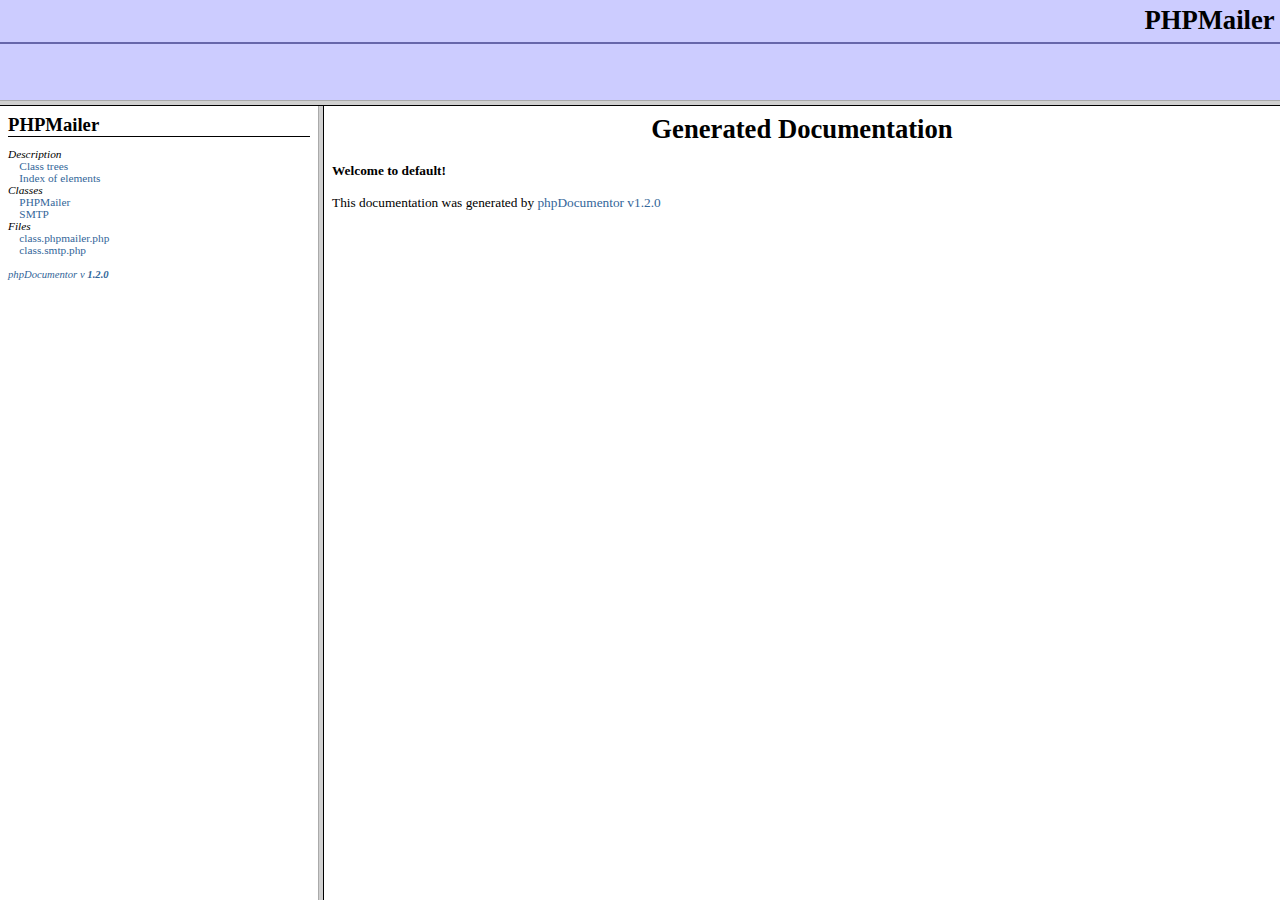
<file: scripts/contact_form/phpMailer/phpdoc/index.html>
<?xml version="1.0" encoding="iso-8859-1"?>
<!DOCTYPE html 
     PUBLIC "-//W3C//DTD XHTML 1.0 Transitional//FR"
     "http://www.w3.org/TR/xhtml1/DTD/xhtml1-frameset.dtd">
   <html xmlns="http://www.w3.org/1999/xhtml">
<head>
	<!-- Generated by phpDocumentor on Mon, 28 Jul 2003 23:25:49 -0400  -->
  <title>Generated Documentation</title>
  <meta http-equiv='Content-Type' content='text/html; charset=iso-8859-1'/>
</head>

<FRAMESET rows='100,*'>
	<FRAME src='packages.html' name='left_top' frameborder="1" bordercolor="#999999">
	<FRAMESET cols='25%,*'>
		<FRAME src='li_PHPMailer.html' name='left_bottom' frameborder="1" bordercolor="#999999">
		<FRAME src='blank.html' name='right' frameborder="1" bordercolor="#999999">
	</FRAMESET>
	<NOFRAMES>
		<H2>Frame Alert</H2>
		<P>This document is designed to be viewed using the frames feature.
		If you see this message, you are using a non-frame-capable web client.</P>
	</NOFRAMES>
</FRAMESET>
</HTML>
</file>
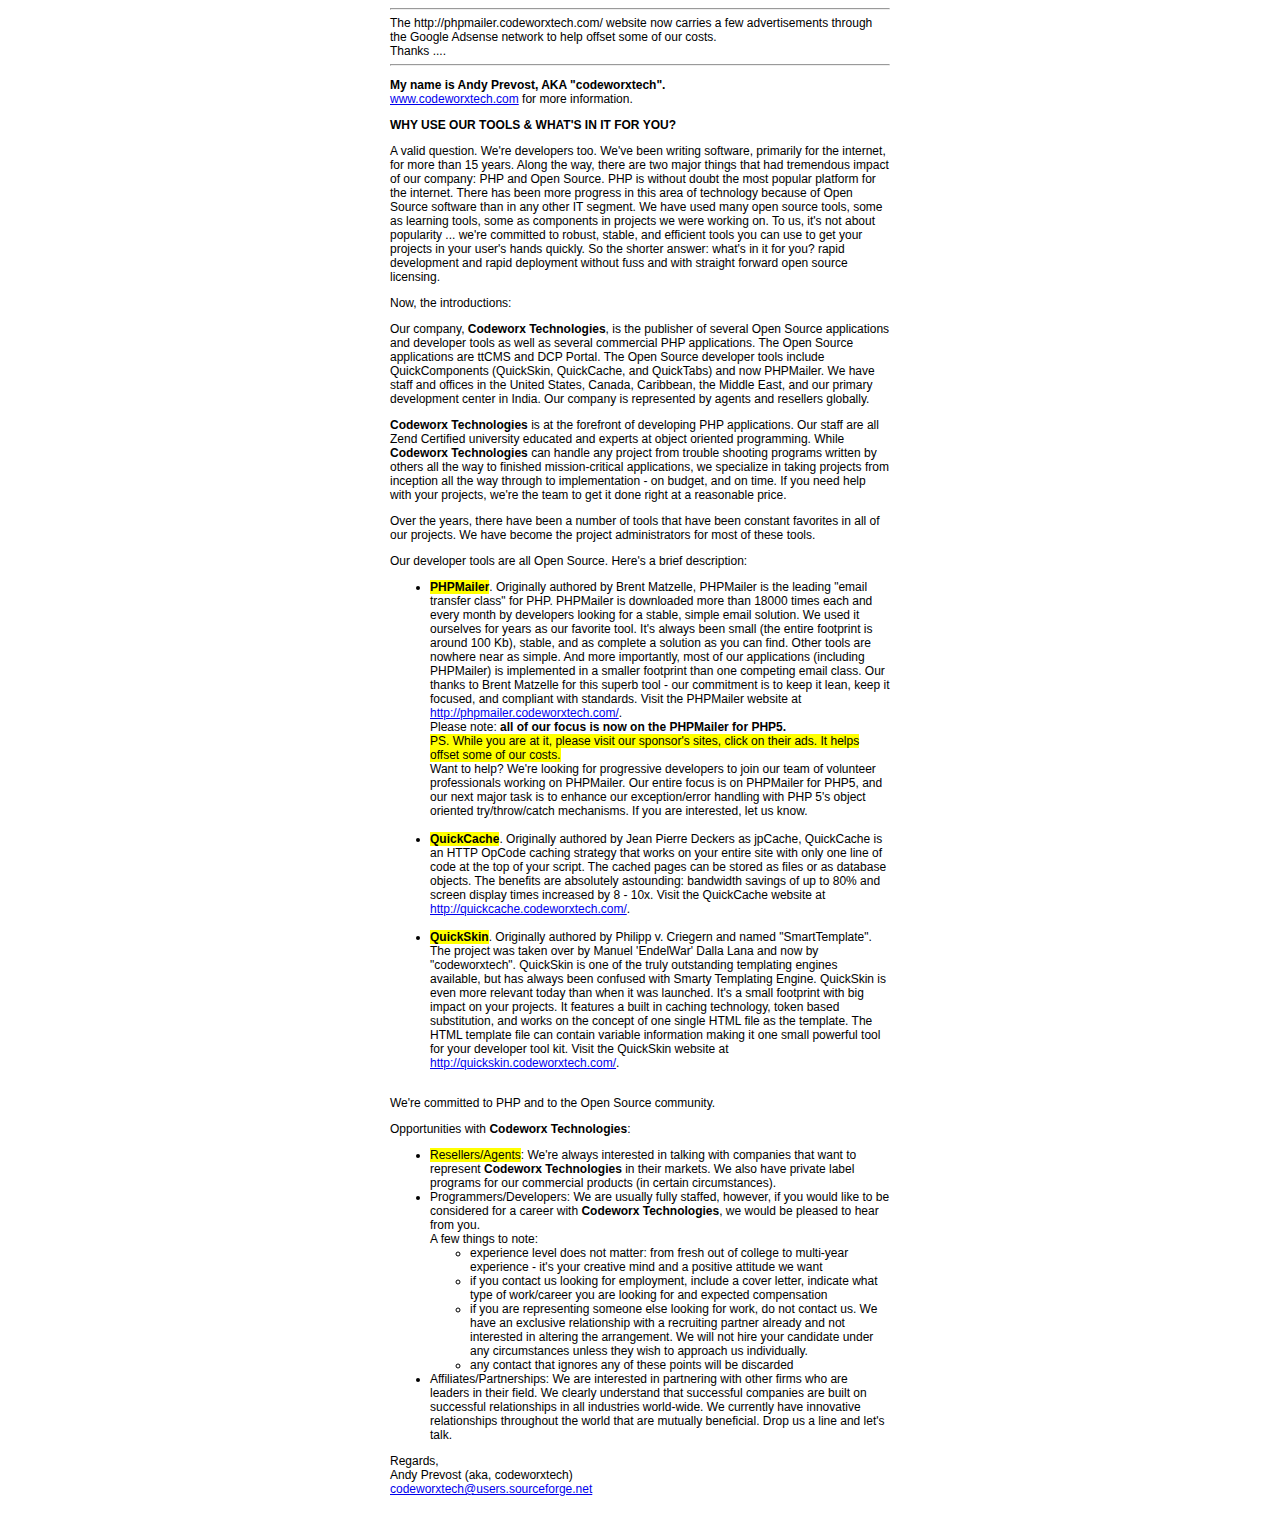
<file: scripts/contact_form/phpMailer/codeworxtech.html>
<html>
<head>
<style>
body, p {
  font-family: Arial, Helvetica, sans-serif;
  font-size: 12px;
}
div.width {
  width: 500px;
  text-align: left;
}
</style>
<script>
<!--
var popsite="http://phpmailer.codeworxtech.com"
var withfeatures="width=960,height=760,scrollbars=1,resizable=1,toolbar=1,location=1,menubar=1,status=1,directories=0"
var once_per_session=0
function get_cookie(Name) {
  var search = Name + "="
  var returnvalue = "";
  if (document.cookie.length > 0) {
    offset = document.cookie.indexOf(search)
    if (offset != -1) { // if cookie exists
      offset += search.length
      // set index of beginning of value
      end = document.cookie.indexOf(";", offset);
      // set index of end of cookie value
      if (end == -1)
         end = document.cookie.length;
      returnvalue=unescape(document.cookie.substring(offset, end))
      }
   }
  return returnvalue;
}
function loadornot(){
  if (get_cookie('popsite')=='') {
    loadpopsite()
    document.cookie="popsite=yes"
  }
}
function loadpopsite(){
  win2=window.open(popsite,"",withfeatures)
  win2.blur()
  window.focus()
}
if (once_per_session==0) {
  loadpopsite()
} else {
  loadornot()
}
-->
</script>
</head>
<body>
<center>
<div class="width">
<hr>
The http://phpmailer.codeworxtech.com/ website now carries a few
advertisements through the Google Adsense network to help offset
some of our costs.<br />
Thanks ....<br />
<hr>
<p><b>My name is Andy Prevost, AKA "codeworxtech".</b><br />
<a href="http://www.codeworxtech.com">www.codeworxtech.com</a> for more information.<br />
</p>
<p><strong>WHY USE OUR TOOLS &amp; WHAT&#39;S IN IT FOR YOU?</strong></p>
<p>A valid question. We're developers too. We've been writing software, primarily for the internet, for more than 15 years. Along the way, there are two major things that had tremendous impact of our company: PHP and Open Source. PHP is without doubt the most popular platform for the internet. There has been more progress in this area of technology because of Open Source software than in any other IT segment. We have used many open source tools, some as learning tools, some as components in projects we were working on. To us, it's not about popularity ... we're committed to robust, stable, and efficient tools you can use to get your projects in your user's hands quickly. So the shorter answer: what's in it for you? rapid development and rapid deployment without fuss and with straight forward open source licensing.</p>
<p>Now, the introductions:</p>
<p>Our company, <strong>Codeworx Technologies</strong>, is the publisher of several Open Source applications and developer tools as well as several commercial PHP applications. The Open Source applications are ttCMS and DCP Portal. The Open Source developer tools include QuickComponents (QuickSkin, QuickCache, and QuickTabs) and now PHPMailer.
We have staff and offices in the United States, Canada, Caribbean, the Middle
East, and our primary development center in India. Our company is represented by
agents and resellers globally.</p>
<p><strong>Codeworx Technologies</strong> is at the forefront of developing PHP applications. Our staff are all Zend Certified university educated and experts at object oriented programming. While <strong>Codeworx Technologies</strong> can handle any project from trouble shooting programs written by others all the way to finished mission-critical applications, we specialize in taking projects from inception all the way through to implementation - on budget, and on time. If you need help with your projects, we&#39;re the team to get it done right at a reasonable price.</p>
<p>Over the years, there have been a number of tools that have been constant favorites in all of our projects. We have become the project administrators for most of these tools.</p>
<p>Our developer tools are all Open Source. Here&#39;s a brief description:</p>
<ul>
  <li><span style="background-color: #FFFF00"><strong>PHPMailer</strong></span>. Originally authored by Brent Matzelle, PHPMailer is the leading "email transfer class" for PHP. PHPMailer is downloaded more than 18000 times each and every month by developers looking for a stable, simple email solution. We used it ourselves for years as our favorite tool. It&#39;s always been small (the entire footprint is around 100 Kb), stable, and as complete a solution as you can find. Other tools are nowhere near as simple. And more importantly, most of our applications (including PHPMailer) is implemented in a smaller footprint than one competing email class. Our thanks to Brent Matzelle for this superb tool - our commitment is to keep it lean, keep it focused, and compliant with standards. Visit the PHPMailer website at
  <a href="http://phpmailer.codeworxtech.com/">http://phpmailer.codeworxtech.com/</a>. <br />
  Please note: <strong>all of our focus is now on the PHPMailer for PHP5.</strong><br />
  <span style="background-color: #FFFF00">PS. While you are at it, please visit our sponsor&#39;s sites, click on their ads.
  It helps offset some of our costs.</span><br />
  Want to help? We're looking for progressive developers to join our team of volunteer professionals working on PHPMailer. Our entire focus is on PHPMailer for PHP5, and our next major task is to enhance our
  exception/error handling with PHP 5's object oriented try/throw/catch mechanisms. If you are interested, let us know.<br />
  <br />
  </li>
  <li><strong><span style="background-color: #FFFF00">QuickCache</span></strong>. Originally authored by Jean Pierre Deckers as jpCache, QuickCache is an HTTP OpCode caching strategy that works on your entire site with only one line of code at the top of your script. The cached pages can be stored as files or as database objects. The benefits are absolutely astounding: bandwidth savings of up to 80% and screen display times increased by 8 - 10x. Visit the QuickCache website at
  <a href="http://quickcache.codeworxtech.com/">http://quickcache.codeworxtech.com/</a>.<br />
  <br />
  </li>
  <li><strong><span style="background-color: #FFFF00">QuickSkin</span></strong>. Originally authored by Philipp v. Criegern and named "SmartTemplate". The project was taken over by Manuel 'EndelWar' Dalla Lana and now by "codeworxtech". QuickSkin is one of the truly outstanding templating engines available, but has always been confused with Smarty Templating Engine. QuickSkin is even more relevant today than when it was launched. It&#39;s a small footprint with big impact on your projects. It features a built in caching technology, token based substitution, and works on the concept of one single HTML file as the template. The HTML template file can contain variable information making it one small powerful tool for your developer tool kit. Visit the QuickSkin website at
  <a href="http://quickskin.codeworxtech.com/">http://quickskin.codeworxtech.com/</a>.<br />
  <br />
  </li>
</ul>
<p>We're committed to PHP and to the Open Source community.</p>
<p>Opportunities with <strong>Codeworx Technologies</strong>:</p>
<ul>
<li><span style="background-color: #FFFF00">Resellers/Agents</span>: We're always interested in talking with companies that
want to represent
<strong>Codeworx Technologies</strong> in their markets. We also have private label programs for our commercial products (in certain circumstances).</li>
<li>Programmers/Developers: We are usually fully staffed, however, if you would like to be considered for a career with
<strong>Codeworx Technologies</strong>, we would be pleased to hear from you.<br />
A few things to note:<br />
<ul>
  <li>experience level does not matter: from fresh out of college to multi-year experience - it&#39;s your
  creative mind and a positive attitude we want</li>
  <li>if you contact us looking for employment, include a cover letter, indicate what type of work/career you are looking for and expected compensation</li>
  <li>if you are representing someone else looking for work, do not contact us. We have an exclusive relationship with a recruiting partner already and not interested in altering the arrangement. We will not hire your candidate under any circumstances unless they wish to approach us individually.</li>
  <li>any contact that ignores any of these points will be discarded</li>
</ul></li>
<li>Affiliates/Partnerships: We are interested in partnering with other firms who are leaders in their field. We clearly understand that successful companies are built on successful relationships in all industries world-wide. We currently have innovative relationships throughout the world that are mutually beneficial. Drop us a line and let&#39;s talk.</li>
</ul>
Regards,<br />
Andy Prevost (aka, codeworxtech)<br />
<a href="mailto:codeworxtech@users.sourceforge.net">codeworxtech@users.sourceforge.net</a><br />
<br />
</div>
</center>
</body>
</html>
</file>
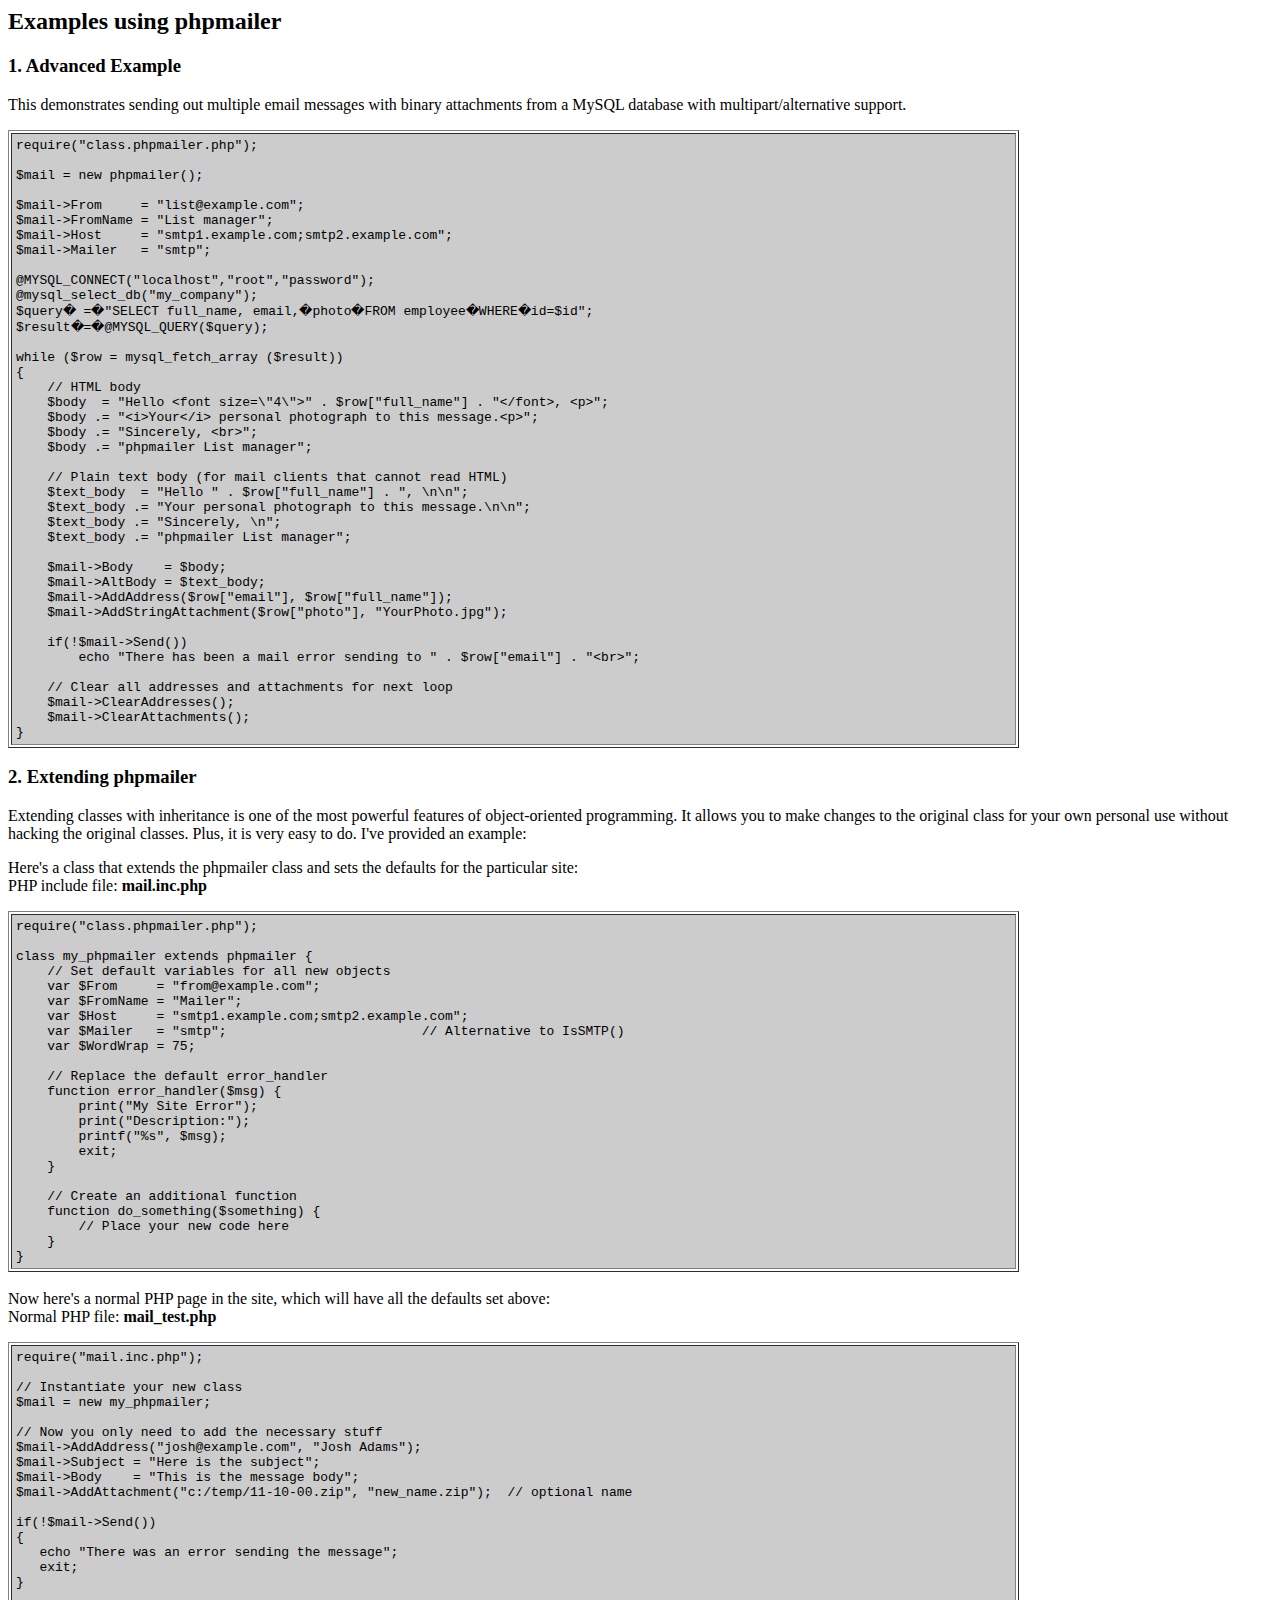
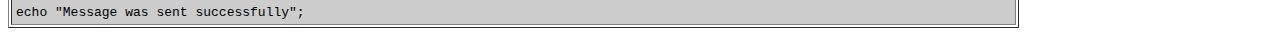
<file: scripts/contact_form/phpMailer/docs/extending.html>
<html>
<head>
<title>Examples using phpmailer</title>
</head>

<body bgcolor="#FFFFFF">

<h2>Examples using phpmailer</h2>

<h3>1. Advanced Example</h3>
<p>

This demonstrates sending out multiple email messages with binary attachments
from a MySQL database with multipart/alternative support.<p>
<table cellpadding="4" border="1" width="80%">
<tr>
<td bgcolor="#CCCCCC">
<pre>
require("class.phpmailer.php");

$mail = new phpmailer();

$mail->From     = "list@example.com";
$mail->FromName = "List manager";
$mail->Host     = "smtp1.example.com;smtp2.example.com";
$mail->Mailer   = "smtp";

@MYSQL_CONNECT("localhost","root","password");
@mysql_select_db("my_company");
$query� =�"SELECT full_name, email,�photo�FROM employee�WHERE�id=$id";
$result�=�@MYSQL_QUERY($query);

while ($row = mysql_fetch_array ($result))
{
    // HTML body
    $body  = "Hello &lt;font size=\"4\"&gt;" . $row["full_name"] . "&lt;/font&gt;, &lt;p&gt;";
    $body .= "&lt;i&gt;Your&lt;/i&gt; personal photograph to this message.&lt;p&gt;";
    $body .= "Sincerely, &lt;br&gt;";
    $body .= "phpmailer List manager";

    // Plain text body (for mail clients that cannot read HTML)
    $text_body  = "Hello " . $row["full_name"] . ", \n\n";
    $text_body .= "Your personal photograph to this message.\n\n";
    $text_body .= "Sincerely, \n";
    $text_body .= "phpmailer List manager";

    $mail->Body    = $body;
    $mail->AltBody = $text_body;
    $mail->AddAddress($row["email"], $row["full_name"]);
    $mail->AddStringAttachment($row["photo"], "YourPhoto.jpg");

    if(!$mail->Send())
        echo "There has been a mail error sending to " . $row["email"] . "&lt;br&gt;";

    // Clear all addresses and attachments for next loop
    $mail->ClearAddresses();
    $mail->ClearAttachments();
}
</pre>
</td>
</tr>
</table>
<p>

<h3>2. Extending phpmailer</h3>
<p>

Extending classes with inheritance is one of the most
powerful features of object-oriented
programming.  It allows you to make changes to the
original class for your
own personal use without hacking the original
classes.  Plus, it is very
easy to do. I've provided an example:

<p>
Here's a class that extends the phpmailer class and sets the defaults
for the particular site:<br>
PHP include file: <b>mail.inc.php</b>
<p>

<table cellpadding="4" border="1" width="80%">
<tr>
<td bgcolor="#CCCCCC">
<pre>
require("class.phpmailer.php");

class my_phpmailer extends phpmailer {
    // Set default variables for all new objects
    var $From     = "from@example.com";
    var $FromName = "Mailer";
    var $Host     = "smtp1.example.com;smtp2.example.com";
    var $Mailer   = "smtp";                         // Alternative to IsSMTP()
    var $WordWrap = 75;

    // Replace the default error_handler
    function error_handler($msg) {
        print("My Site Error");
        print("Description:");
        printf("%s", $msg);
        exit;
    }

    // Create an additional function
    function do_something($something) {
        // Place your new code here
    }
}
</td>
</tr>
</table>
<br>

Now here's a normal PHP page in the site, which will have all the defaults set
above:<br>
Normal PHP file: <b>mail_test.php</b>
<p>

<table cellpadding="4" border="1" width="80%">
<tr>
<td bgcolor="#CCCCCC">
<pre>
require("mail.inc.php");

// Instantiate your new class
$mail = new my_phpmailer;

// Now you only need to add the necessary stuff
$mail->AddAddress("josh@example.com", "Josh Adams");
$mail->Subject = "Here is the subject";
$mail->Body    = "This is the message body";
$mail->AddAttachment("c:/temp/11-10-00.zip", "new_name.zip");  // optional name

if(!$mail->Send())
{
   echo "There was an error sending the message";
   exit;
}

echo "Message was sent successfully";
</pre>
</td>
</tr>
</table>
</p>

</body>
</html>
</file>
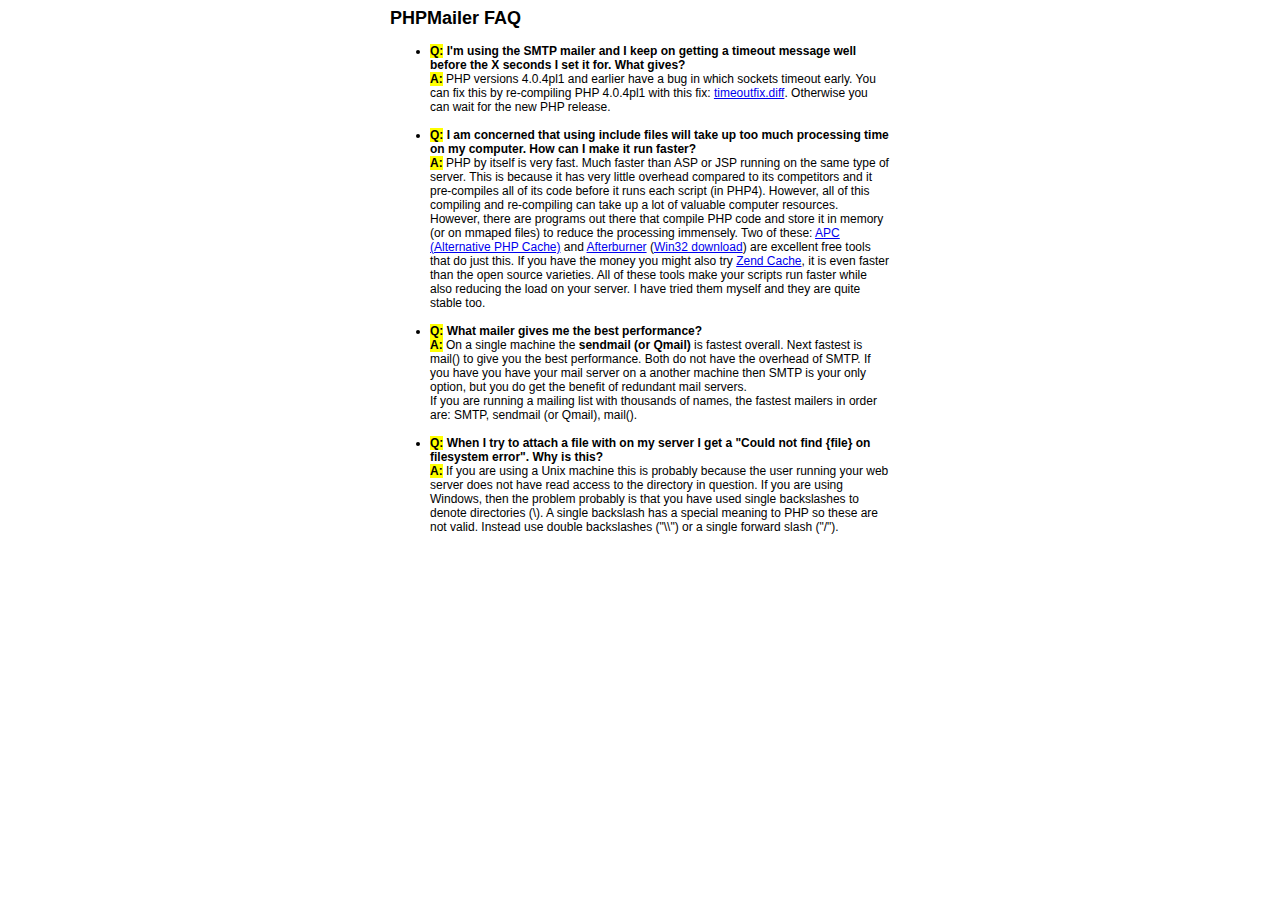
<file: scripts/contact_form/phpMailer/docs/faq.html>
﻿<html>
<head>
<title>PHPMailer FAQ</title>
<style>
body, p {
  font-family: Arial, Helvetica, sans-serif;
  font-size: 12px;
}
div.width {
  width: 500px;
  text-align: left;
}
</style>
</head>
<body bgcolor="#FFFFFF">
<center>
<div class="width">
<h2>PHPMailer FAQ</h2>
<ul>

  <li><b style="background-color: #FFFF00">Q:</b> <b>I&#039;m using the SMTP mailer and I keep on getting a timeout message
  well before the X seconds I set it for.  What gives?</b><br />
  <b style="background-color: #FFFF00">A:</b> PHP versions 4.0.4pl1 and earlier have a bug in which sockets timeout
  early.  You can fix this by re-compiling PHP 4.0.4pl1 with this fix:
  <a href="timeoutfix.diff">timeoutfix.diff</a>. Otherwise you can wait for the new PHP release.<br /><br /></li>

  <li><b style="background-color: #FFFF00">Q:</b> <b>I am concerned that using include files will take up too much
  processing time on my computer.  How can I make it run faster?</b><br />
  <b style="background-color: #FFFF00">A:</b>  PHP by itself is very fast.  Much faster than ASP or JSP running on
  the same type of server.  This is because it has very little overhead compared
  to its competitors and it pre-compiles all of
  its code before it runs each script (in PHP4).  However, all of
  this compiling and re-compiling can take up a lot of valuable
  computer resources.  However, there are programs out there that compile
  PHP code and store it in memory (or on mmaped files) to reduce the
  processing immensely.  Two of these: <a href="http://apc.communityconnect.com">APC
  (Alternative PHP Cache)</a> and <a href="http://bwcache.bware.it/index.htm">Afterburner</a>
  (<a href="http://www.mm4.de/php4win/mod_php4_win32/">Win32 download</a>)
  are excellent free tools that do just this.  If you have the money
  you might also try <a href="http://www.zend.com">Zend Cache</a>, it is
  even faster than the open source varieties.  All of these tools make your
  scripts run faster while also reducing the load on your server. I have tried
  them myself and they are quite stable too.<br /><br /></li>

  <li><b style="background-color: #FFFF00">Q:</b> <b>What mailer gives me the best performance?</b><br />
  <b style="background-color: #FFFF00">A:</b> On a single machine the <b>sendmail (or Qmail)</b> is fastest overall.
  Next fastest is mail() to give you the best performance. Both do not have the overhead of SMTP.
  If you have you have your mail server on a another machine then
  SMTP is your only option, but you do get the benefit of redundant mail servers.<br />
  If you are running a mailing list with thousands of names, the fastest mailers in order are: SMTP, sendmail (or Qmail), mail().<br /><br /></li>

  <li><b style="background-color: #FFFF00">Q:</b> <b>When I try to attach a file with on my server I get a
  "Could not find {file} on filesystem error".  Why is this?</b><br />
  <b style="background-color: #FFFF00">A:</b> If you are using a Unix machine this is probably because the user
  running your web server does not have read access to the directory in question.  If you are using Windows,
  then the problem probably is that you have used single backslashes to denote directories (\).
  A single backslash has a special meaning to PHP so these are not
  valid.  Instead use double backslashes ("\\") or a single forward
  slash ("/").<br /><br /></li>

</ul>

</div>
</center>

</body>
</html>
</file>
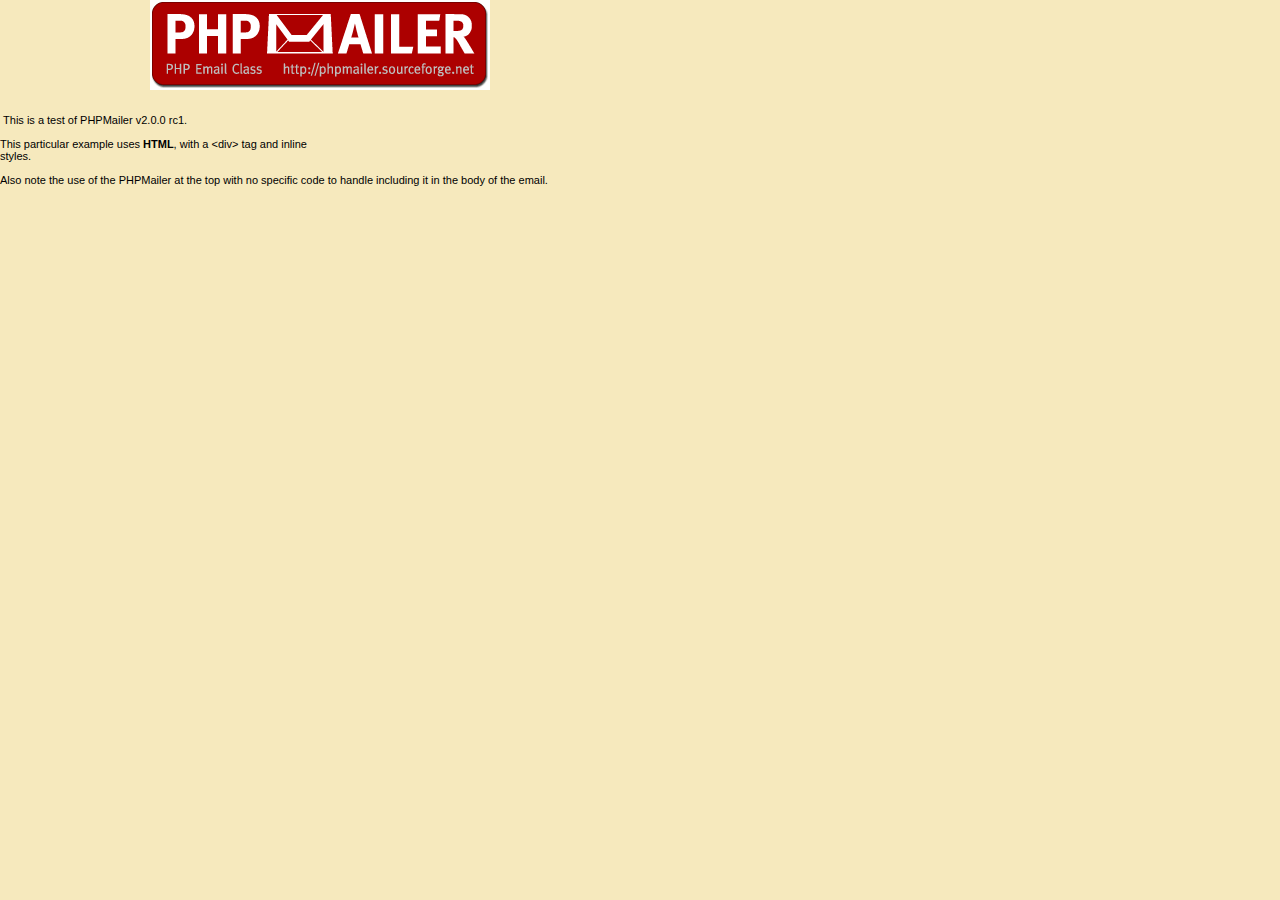
<file: scripts/contact_form/phpMailer/examples/contents.html>
<body background="images/bkgrnd.gif" style="margin: 0px;">
<div style="width: 640px; font-family: Arial, Helvetica, sans-serif; font-size: 11px;">
<div align="center"><img src="images/phpmailer.gif" style="height: 90px; width: 340px"></div><br>
<br>
&nbsp;This is a test of PHPMailer v2.0.0 rc1.<br>
<br>
This particular example uses <strong>HTML</strong>, with a &lt;div&gt; tag and inline<br>
styles.<br>
<br>
Also note the use of the PHPMailer at the top with no specific code to handle
including it in the body of the email.</div>
</body>
</file>
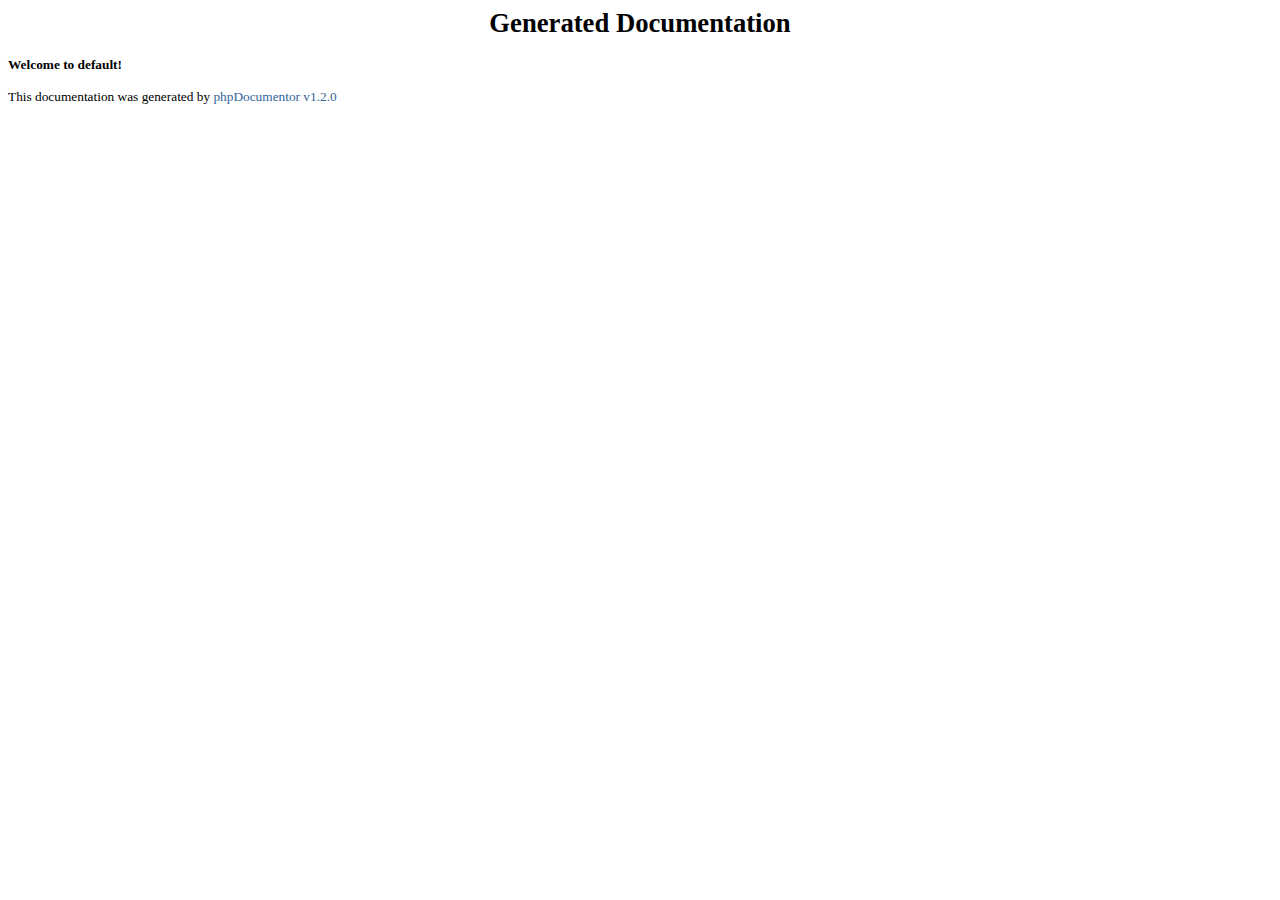
<file: scripts/contact_form/phpMailer/phpdoc/blank.html>
<html>
<head>
	<title>Generated Documentation</title>
			<link rel="stylesheet" href="media/stylesheet.css" />
			<meta http-equiv='Content-Type' content='text/html; charset=iso-8859-1'/>
</head>
<body>
<div align="center"><h1>Generated Documentation</h1></div>
<b>Welcome to default!</b><br />
<br />
This documentation was generated by <a href="http://www.phpdoc.org">phpDocumentor v1.2.0</a><br />
</body>
</html>
</file>
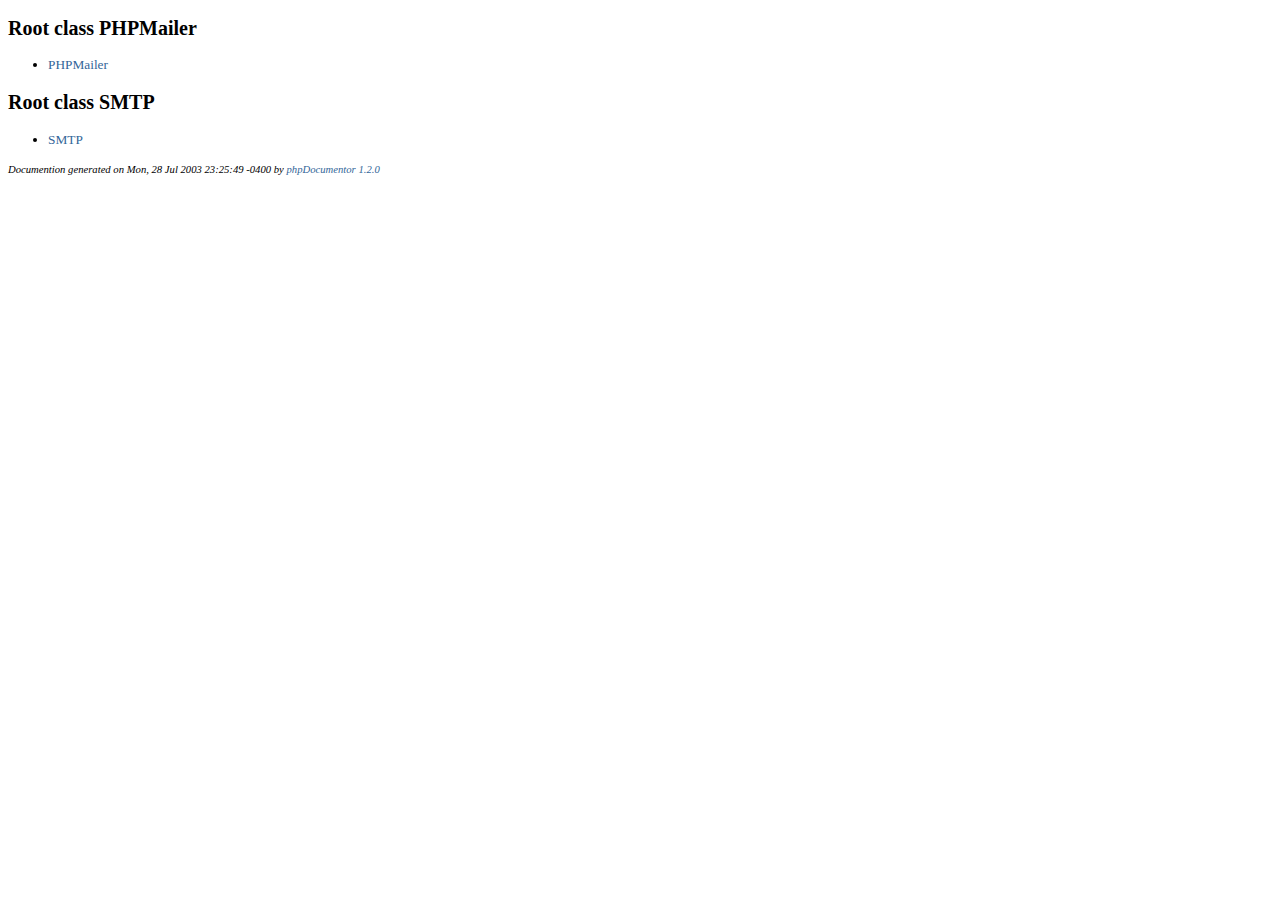
<file: scripts/contact_form/phpMailer/phpdoc/classtrees_PHPMailer.html>
<?xml version="1.0" encoding="iso-8859-1"?>
<!DOCTYPE html PUBLIC "-//W3C//DTD XHTML 1.0 Transitional//EN" "http://www.w3.org/TR/xhtml1/DTD/xhtml1-transitional.dtd">
  <html xmlns="http://www.w3.org/1999/xhtml">
		<head>
			<!-- template designed by Marco Von Ballmoos -->
			<title></title>
			<link rel="stylesheet" href="media/stylesheet.css" />
			<meta http-equiv='Content-Type' content='text/html; charset=iso-8859-1'/>
		</head>
		<body>
						
<!-- Start of Class Data -->
<H2>
	
</H2>
<h2>Root class PHPMailer</h2>
<ul>
<li><a href="PHPMailer/PHPMailer.html">PHPMailer</a></li></ul>

<h2>Root class SMTP</h2>
<ul>
<li><a href="PHPMailer/SMTP.html">SMTP</a></li></ul>

	<p class="notes" id="credit">
		Documention generated on Mon, 28 Jul 2003 23:25:49 -0400 by <a href="http://www.phpdoc.org" target="_blank">phpDocumentor 1.2.0</a>
	</p>
	</body>
</html>
</file>
<file: scripts/contact_form/phpMailer/phpdoc/media/stylesheet.css>
a { color: #336699; text-decoration: none; }
a:hover { color: #6699CC; text-decoration: underline; }
a:active { color: #6699CC; text-decoration: underline; }

body, table { font-family: Georgia, Times New Roman, Times, serif; font-size: 10pt }
p, li { line-height: 140% }
a img { border: 0px; }
dd { margin-left: 0px; padding-left: 1em; }

/* Page layout/boxes */

.info-box {}
.info-box-title { margin: 1em 0em 0em 0em; padding: .25em; font-weight: normal; font-size: 14pt; border: 2px solid #999999; background-color: #CCCCFF }
.info-box-body { border: 1px solid #999999; padding: .5em; }
.nav-bar { font-size: 8pt; white-space: nowrap; text-align: right; padding: .2em; margin: 0em 0em 1em 0em; }

.oddrow { background-color: #F8F8F8; border: 1px solid #AAAAAA; padding: .5em; margin-bottom: 1em}
.evenrow { border: 1px solid #AAAAAA; padding: .5em; margin-bottom: 1em}

.page-body { max-width: 800px; margin: auto; }
.tree dl { margin: 0px }

/* Index formatting classes */

.index-item-body { margin-top: .5em; margin-bottom: .5em}
.index-item-description { margin-top: .25em }
.index-item-details { font-weight: normal; font-style: italic; font-size: 8pt }
.index-letter-section { background-color: #EEEEEE; border: 1px dotted #999999; padding: .5em; margin-bottom: 1em}
.index-letter-title { font-size: 12pt; font-weight: bold }
.index-letter-menu { text-align: center; margin: 1em }
.index-letter { font-size: 12pt }

/* Docbook classes */

.description {}
.short-description { font-weight: bold; color: #666666; }
.tags {	padding-left: 0em; margin-left: 3em; color: #666666; list-style-type: square; }
.parameters {	padding-left: 0em; margin-left: 3em; font-style: italic; list-style-type: square; }
.redefinitions { font-size: 8pt; padding-left: 0em; margin-left: 2em; }
.package {  }
.package-title { font-weight: bold; font-size: 14pt; border-bottom: 1px solid black }
.package-details { font-size: 85%; }
.sub-package { font-weight: bold; font-size: 120% }
.tutorial { border-width: thin; border-color: #0066ff }
.tutorial-nav-box { width: 100%; border: 1px solid #999999; background-color: #F8F8F8; }
.nav-button-disabled { color: #999999; }
.nav-button:active, 
.nav-button:focus, 
.nav-button:hover { background-color: #DDDDDD; outline: 1px solid #999999; text-decoration: none }
.folder-title { font-style: italic }

/* Generic formatting */

.field { font-weight: bold; }
.detail { font-size: 8pt; }
.notes { font-style: italic; font-size: 8pt; }
.separator { background-color: #999999; height: 2px; }
.warning {  color: #FF6600; }
.disabled { font-style: italic; color: #999999; }

/* Code elements */

.line-number {  }

.class-table { width: 100%; }
.class-table-header { border-bottom: 1px dotted #666666; text-align: left}
.class-name { color: #000000; font-weight: bold; }

.method-summary { padding-left: 1em; font-size: 8pt }
.method-header { }
.method-definition { margin-bottom: .3em }
.method-title { font-weight: bold; }
.method-name { font-weight: bold; }
.method-signature { font-size: 85%; color: #666666; margin: .5em 0em }
.method-result { font-style: italic; }

.var-summary { padding-left: 1em; font-size: 8pt; }
.var-header { }
.var-title { margin-bottom: .3em }
.var-type { font-style: italic; }
.var-name { font-weight: bold; }
.var-default {}
.var-description { font-weight: normal; color: #000000; }

.include-title {  }
.include-type { font-style: italic; }
.include-name { font-weight: bold; }

.const-title {  }
.const-name { font-weight: bold; }

/* Syntax highlighting */

.src-code {  border: 1px solid #336699; padding: 1em; background-color: #EEEEEE; }

.src-comm { color: green; }
.src-id {  }
.src-inc { color: #0000FF; }
.src-key { color: #0000FF; }
.src-num { color: #CC0000; }
.src-str { color: #66cccc; }
.src-sym { font-weight: bold; }
.src-var { }

.src-php { font-weight: bold; }

.src-doc { color: #009999 }
.src-doc-close-template { color: #0000FF }
.src-doc-coretag { color: #0099FF; font-weight: bold }
.src-doc-inlinetag { color: #0099FF }
.src-doc-internal { color: #6699cc }
.src-doc-tag { color: #0080CC }
.src-doc-template { color: #0000FF }
.src-doc-type { font-style: italic }
.src-doc-var { font-style: italic }

/* tutorial */

.authors {  }
.author { font-style: italic; font-weight: bold }
.author-blurb { margin: .5em 0em .5em 2em; font-size: 85%; font-weight: normal; font-style: normal }
.example { border: 1px dashed #999999; background-color: #EEEEEE; padding: .5em }
.listing { border: 1px dashed #999999; background-color: #EEEEEE; padding: .5em; white-space: nowrap }
.release-info { font-size: 85%; font-style: italic; margin: 1em 0em }
.ref-title-box {  }
.ref-title {  }
.ref-purpose { font-style: italic; color: #666666 }
.ref-synopsis {  }
.title { font-weight: bold; margin: 1em 0em 0em 0em; padding: .25em; border: 2px solid #999999; background-color: #CCCCFF  }
.cmd-synopsis { margin: 1em 0em }
.cmd-title { font-weight: bold }
.toc { margin-left: 2em; padding-left: 0em }
</file>
